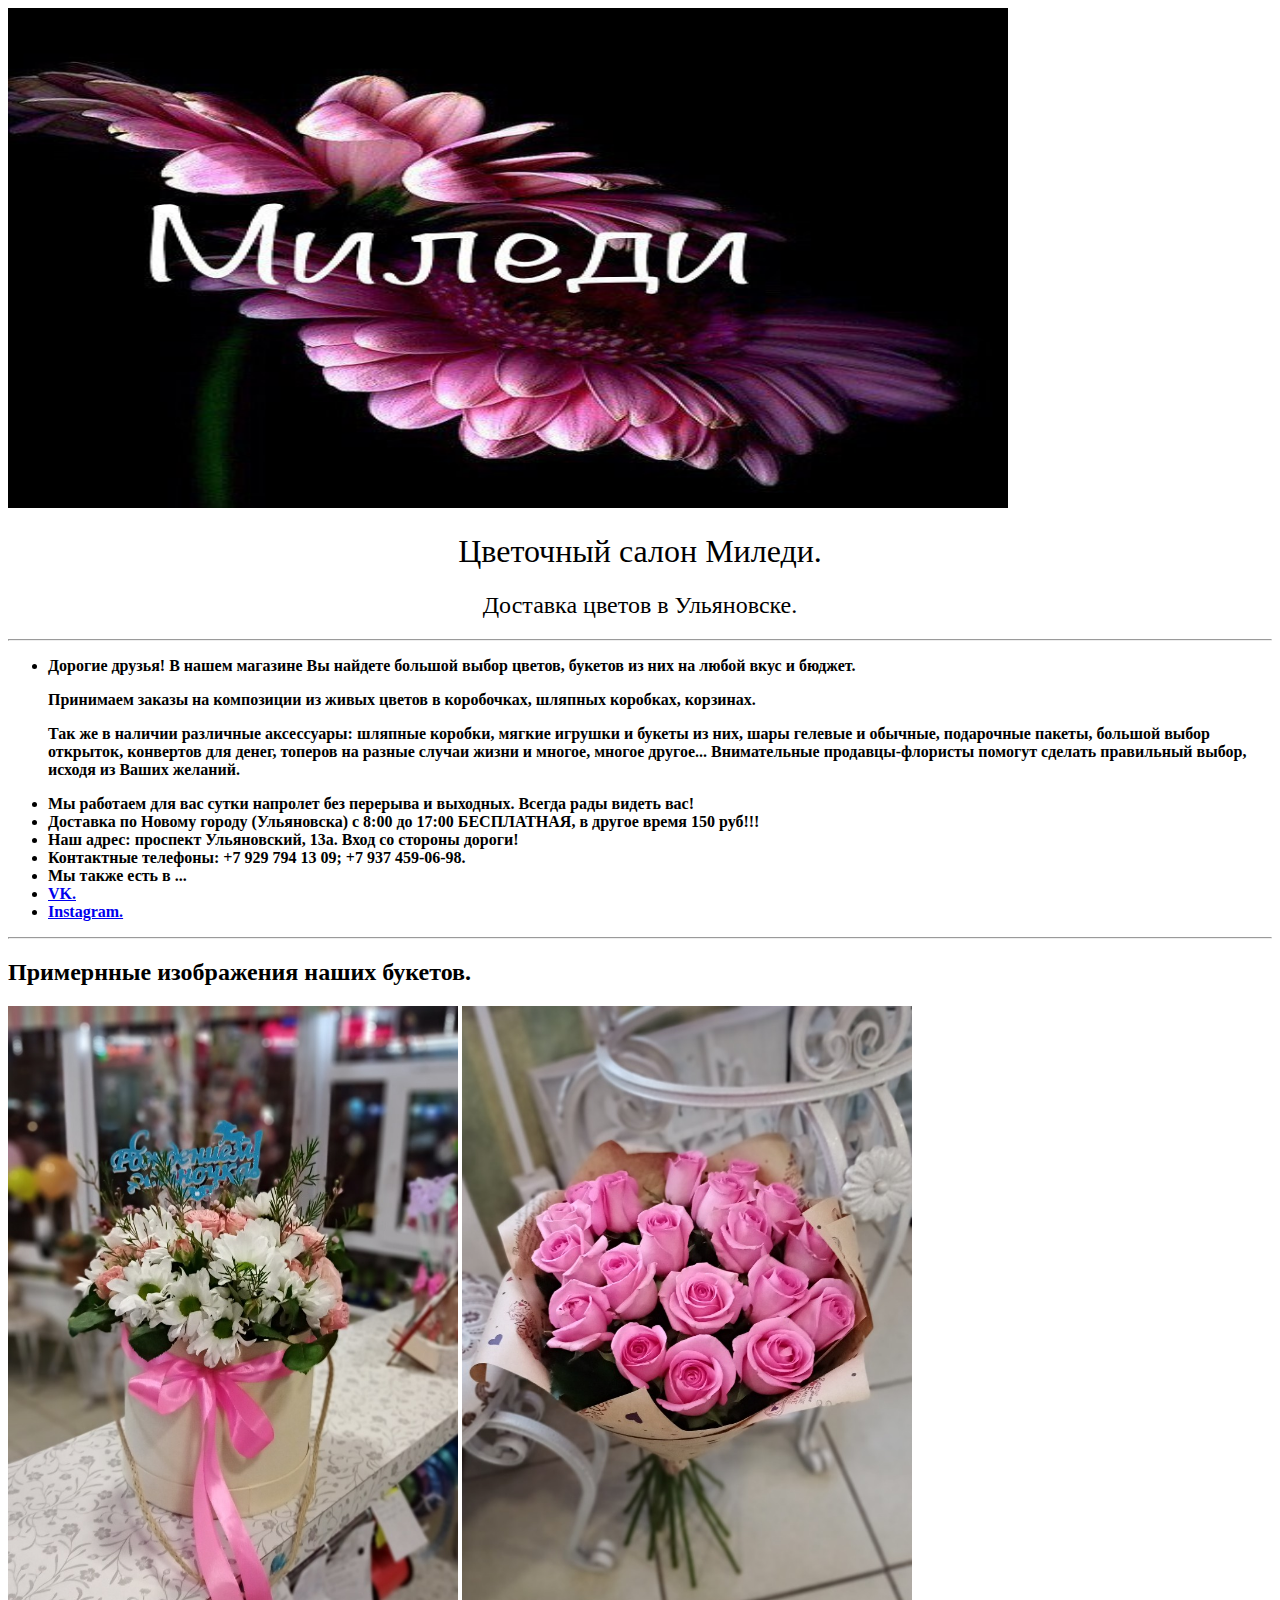
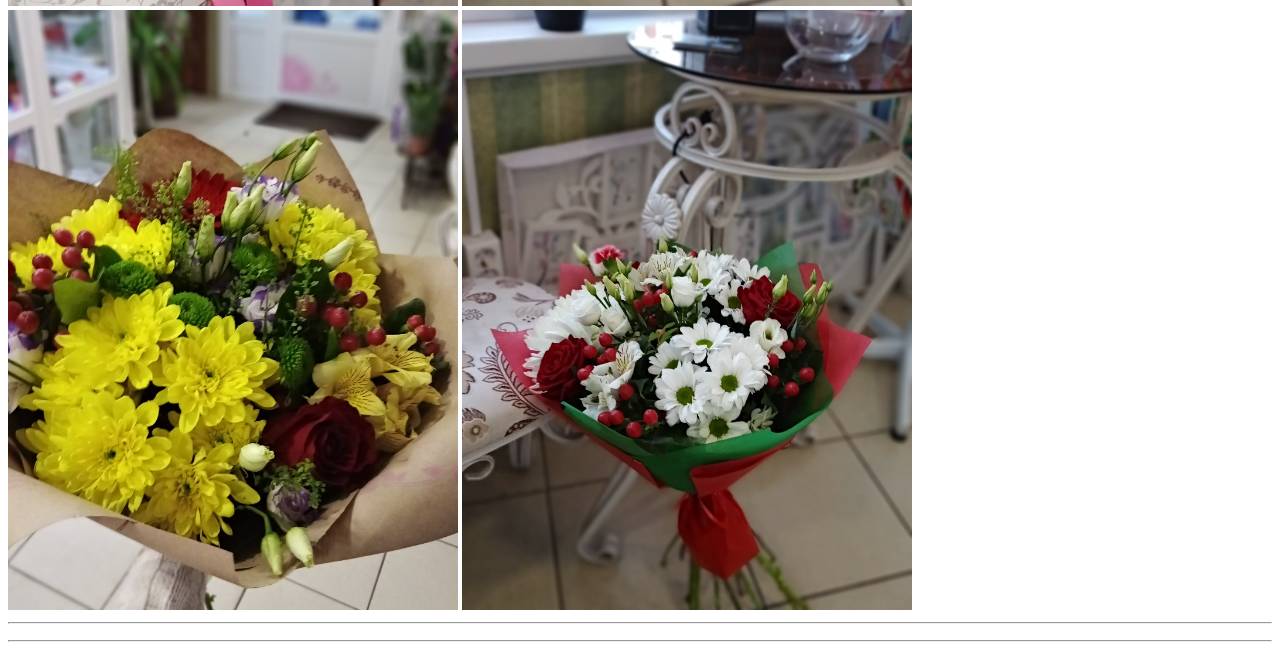
<file: index.html>
<!DOCTYPE html>
<html>
    <head>
            <meta charset="utf-8">
            <title>Цветочный салон Миледи.</title> 
            <link rel="stylesheet" href="Miledi0.css">
            <link rel="shortcut icon" href="icon.ico" type="image/icon">
            <script src="https://vk.com/js/api/openapi.js?162" type="text/javascript"></script>
        </head>
    <body>
        <script type="text/javascript">
            VK.init({
              apiId: 7260382,
              onlyWidgets: true
            });
          </script>
            <img src="_S1vMna1dcE.jpg" width="1000" height="500">
            <h1 class="zag">Цветочный салон Миледи.</h1>
            <h2 class="zag">Доставка цветов в Ульяновске.</h2>
            <hr>
            <ul>
                <li><b><p>Дорогие друзья! В нашем магазине Вы найдете большой выбор цветов, букетов из них на любой вкус и бюджет.</p>
                    <p>Принимаем заказы на композиции из живых цветов в коробочках, шляпных коробках, корзинах.</p>
                    <p>Так же в наличии различные аксессуары: шляпные коробки, мягкие игрушки и букеты из них, шары гелевые и обычные, подарочные пакеты, большой выбор открыток, конвертов для денег, топеров на разные случаи жизни и многое, многое другое... Внимательные продавцы-флористы помогут сделать правильный выбор, исходя из Ваших желаний.</p></b></li>
                <li><b>Мы работаем для вас сутки напролет без перерыва и выходных. Всегда рады видеть вас!</b></li>
                <li><b>Доставка по Новому городу (Ульяновска) с 8:00 до 17:00 БЕСПЛАТНАЯ, в другое время 150 руб!!!</b></li>
                <li><b>Наш адрес: проспект Ульяновский, 13а. Вход со стороны дороги!</b></li>
                <li><b>Контактные телефоны: +7 929 794 13 09; +7 937 459-06-98.</b></li>
                <li><b>Мы также есть в ...</b></li>
                <li><b><a href="https://vk.com/public157715437" target="_blank">VK.</a></b></li>
                <li><b><a href="https://www.instagram.com/chum_ak._anna_miledi73/" target="_blank">Instagram.</a></b></li>
            </ul>
            <hr>       
            <h2 class="zagolovokcentr">Примернные изображения наших букетов.</h2>
            <img src="7jjEFI8FWHs.jpg" width="450">
            <img src="Vr8wbiY8V78.jpg" width="450">
            <img src="bxHSIhegjbo.jpg" width="450">
            <img src="-WdNvxq3QEY.jpg" width="450">
            <hr>
            <p></p>
            <p></p>
            <p></p>
            <hr>
            <div id="vk_comments"></div>
            <script type="text/javascript">
             VK.Widgets.Comments('vk_comments');
            </script>
        <!--<button onclick="location.href = 'https://miledi73.000webhostapp.com/test1.php';
        ">сайт</button>-->
    </body>
</html>
</file>
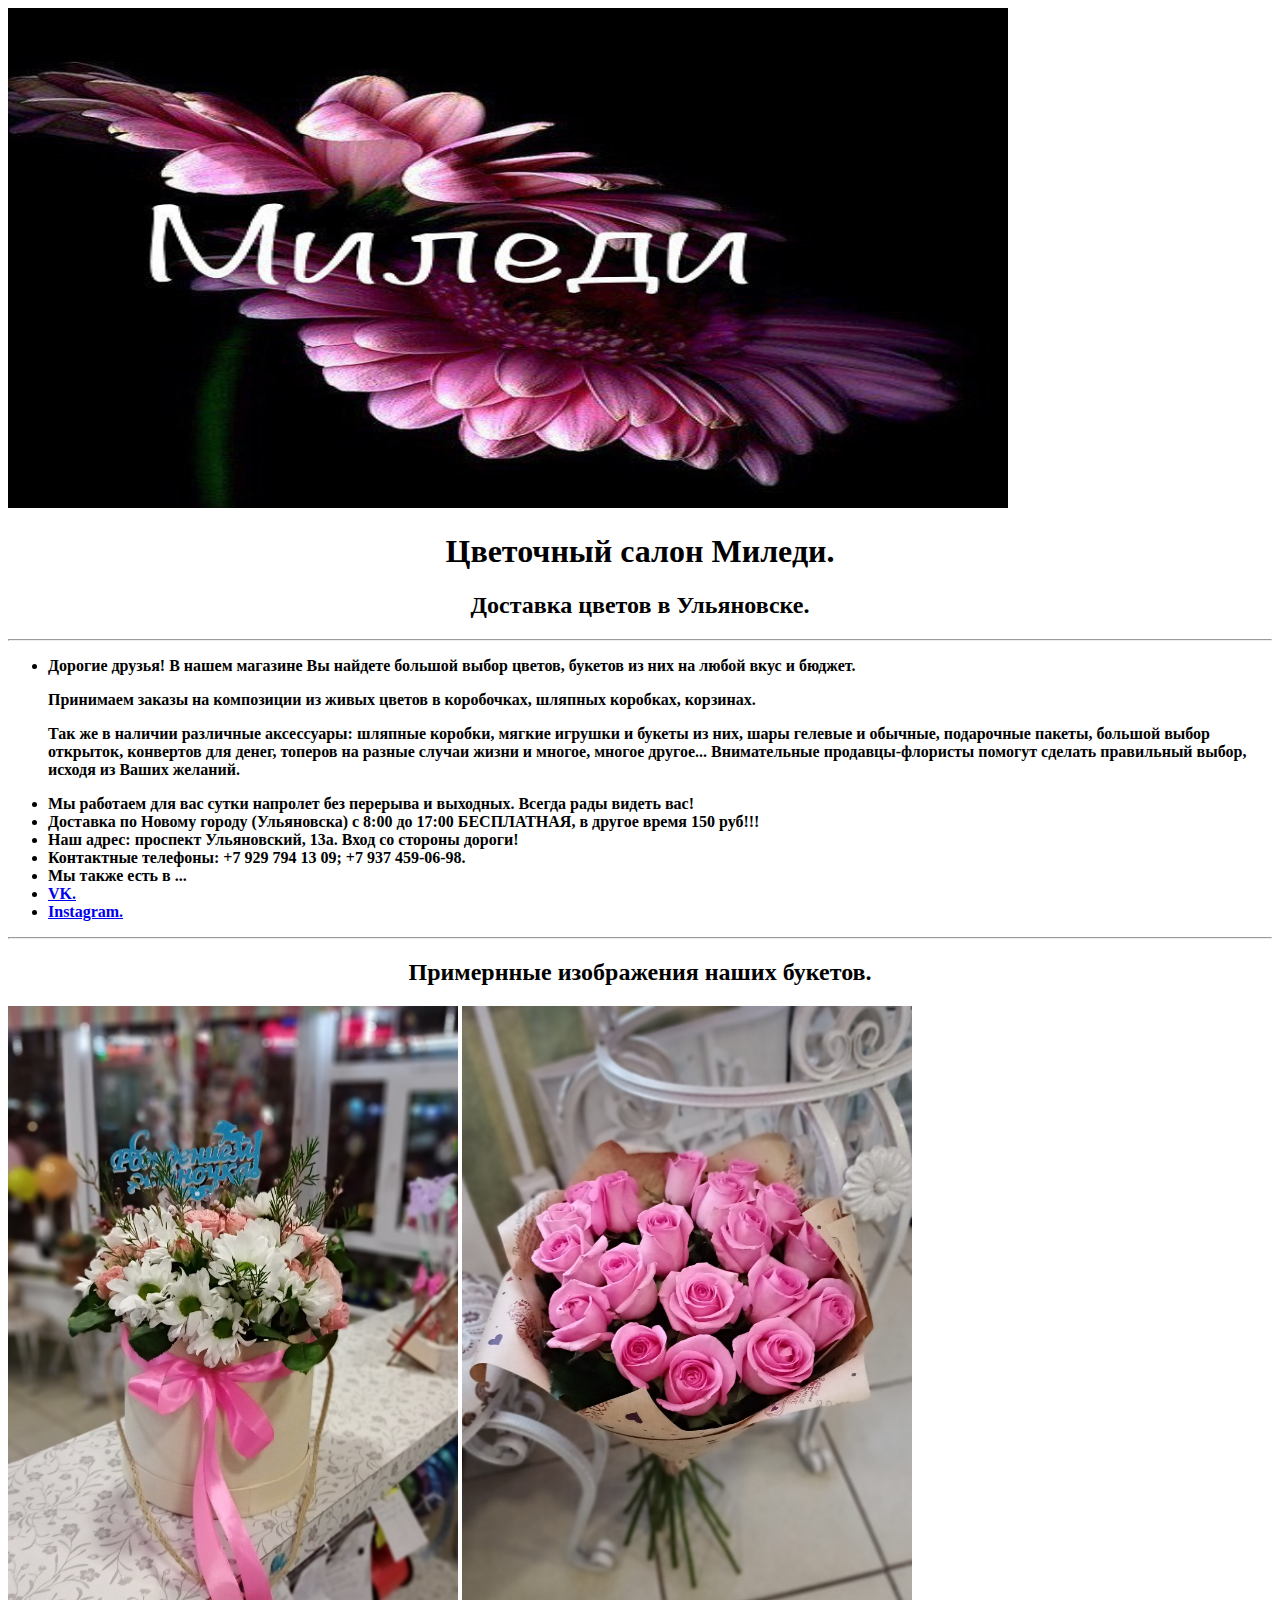
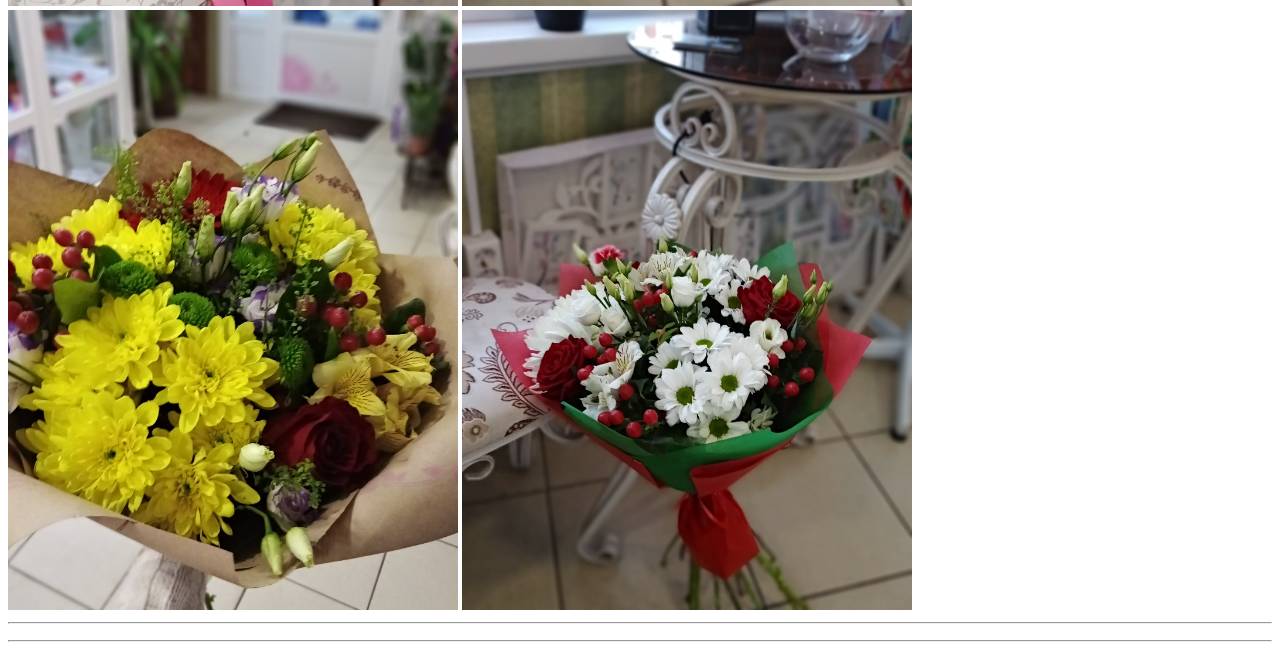
<file: Miledi.htmlcss/index.html>
<!DOCTYPE html>
<html>
    <head>
            <meta charset="utf-8">
            <title>Цветочный салон Миледи.</title> 
            <link rel="stylesheet" href="Miledi0.css">
            <link rel="shortcut icon" href="icon.ico" type="image/icon">
            <script src="https://vk.com/js/api/openapi.js?162" type="text/javascript"></script>
        </head>
    <body>
        <script type="text/javascript">
            VK.init({
              apiId: 7260382,
              onlyWidgets: true
            });
          </script>
            <img src="_S1vMna1dcE.jpg" width="1000" height="500">
            <h1 class="zag">Цветочный салон Миледи.</h1>
            <h2 class="zag">Доставка цветов в Ульяновске.</h2>
            <hr>
            <ul>
                <li><b><p>Дорогие друзья! В нашем магазине Вы найдете большой выбор цветов, букетов из них на любой вкус и бюджет.</p>
                    <p>Принимаем заказы на композиции из живых цветов в коробочках, шляпных коробках, корзинах.</p>
                    <p>Так же в наличии различные аксессуары: шляпные коробки, мягкие игрушки и букеты из них, шары гелевые и обычные, подарочные пакеты, большой выбор открыток, конвертов для денег, топеров на разные случаи жизни и многое, многое другое... Внимательные продавцы-флористы помогут сделать правильный выбор, исходя из Ваших желаний.</p></b></li>
                <li><b>Мы работаем для вас сутки напролет без перерыва и выходных. Всегда рады видеть вас!</b></li>
                <li><b>Доставка по Новому городу (Ульяновска) с 8:00 до 17:00 БЕСПЛАТНАЯ, в другое время 150 руб!!!</b></li>
                <li><b>Наш адрес: проспект Ульяновский, 13а. Вход со стороны дороги!</b></li>
                <li><b>Контактные телефоны: +7 929 794 13 09; +7 937 459-06-98.</b></li>
                <li><b>Мы также есть в ...</b></li>
                <li><b><a href="https://vk.com/public157715437" target="_blank">VK.</a></b></li>
                <li><b><a href="https://www.instagram.com/chum_ak._anna_miledi73/" target="_blank">Instagram.</a></b></li>
            </ul>
            <hr>       
            <h2 class="zagolovokcentr">Примернные изображения наших букетов.</h2>
            <img src="7jjEFI8FWHs.jpg" width="450">
            <img src="Vr8wbiY8V78.jpg" width="450">
            <img src="bxHSIhegjbo.jpg" width="450">
            <img src="-WdNvxq3QEY.jpg" width="450">
            <hr>
            <p></p>
            <p></p>
            <p></p>
            <hr>
            <div id="vk_comments"></div>
            <script type="text/javascript">
             VK.Widgets.Comments('vk_comments');
            </script>
    </body>
</html>
</file>
<file: Miledi0.css>
.zag {
    text-align: center;
    font-weight: unset;
}
</file>
<file: Miledi.htmlcss/Miledi0.css>
h2.zagolovokcentr {
    text-align: center;
}
.zag {
    text-align: center;
    font-weight: bold;
}
</file>
